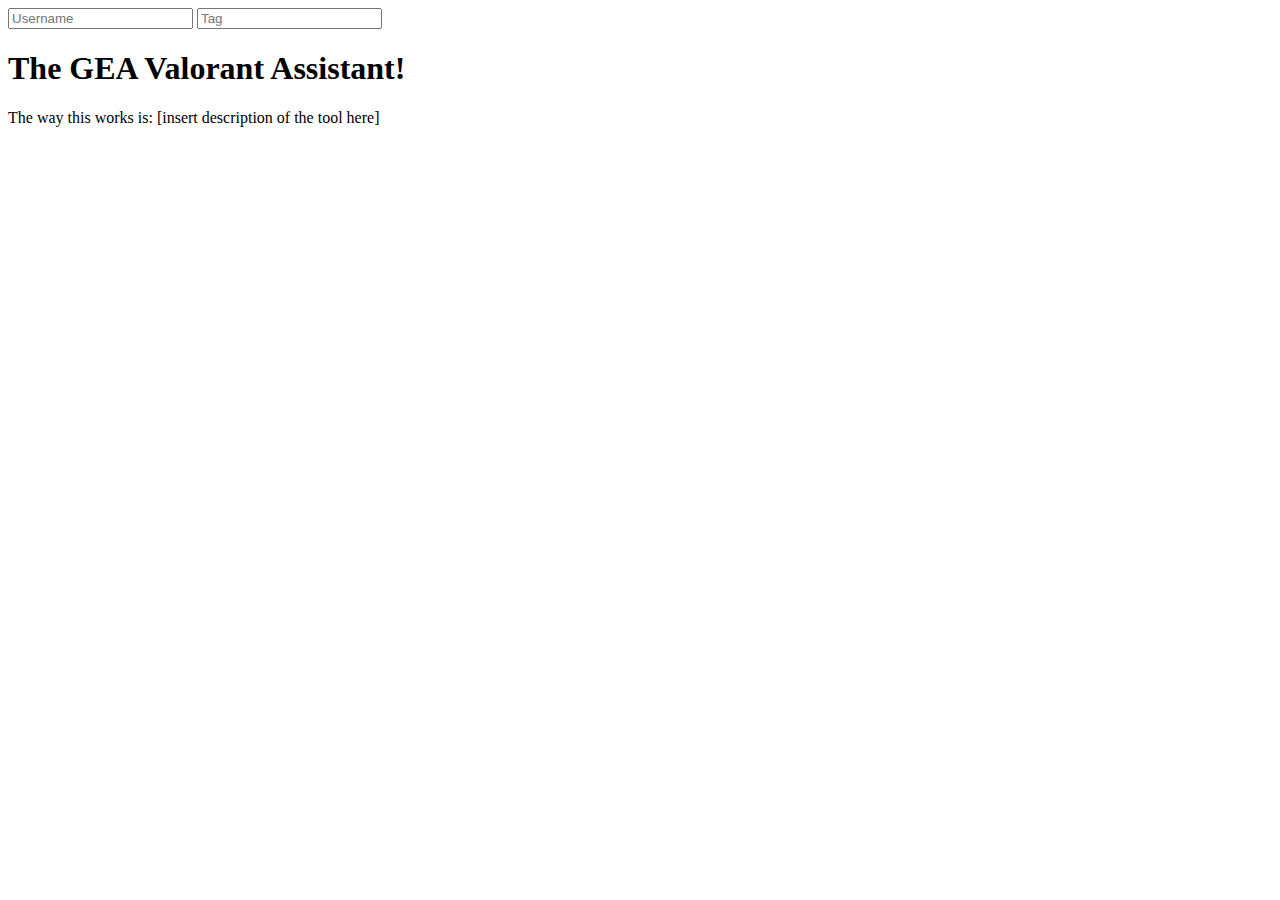
<file: index.html>
<!DOCTYPE html>
<html lang="en">

<head>
    <meta charset="UTF-8">
    <meta name="viewport" content="width=device-width, initial-scale=1.0">
    <title>Input Example</title>
</head>

<body>
    <input type="text" id="username" placeholder="Username">
    <input type="text" id="tag" placeholder="Tag">
    <script src="script.js"></script>
    <h1>The GEA Valorant Assistant!</h1>
    <p>The way this works is: [insert description of the tool here]</p>
</body>

</html>
</file>
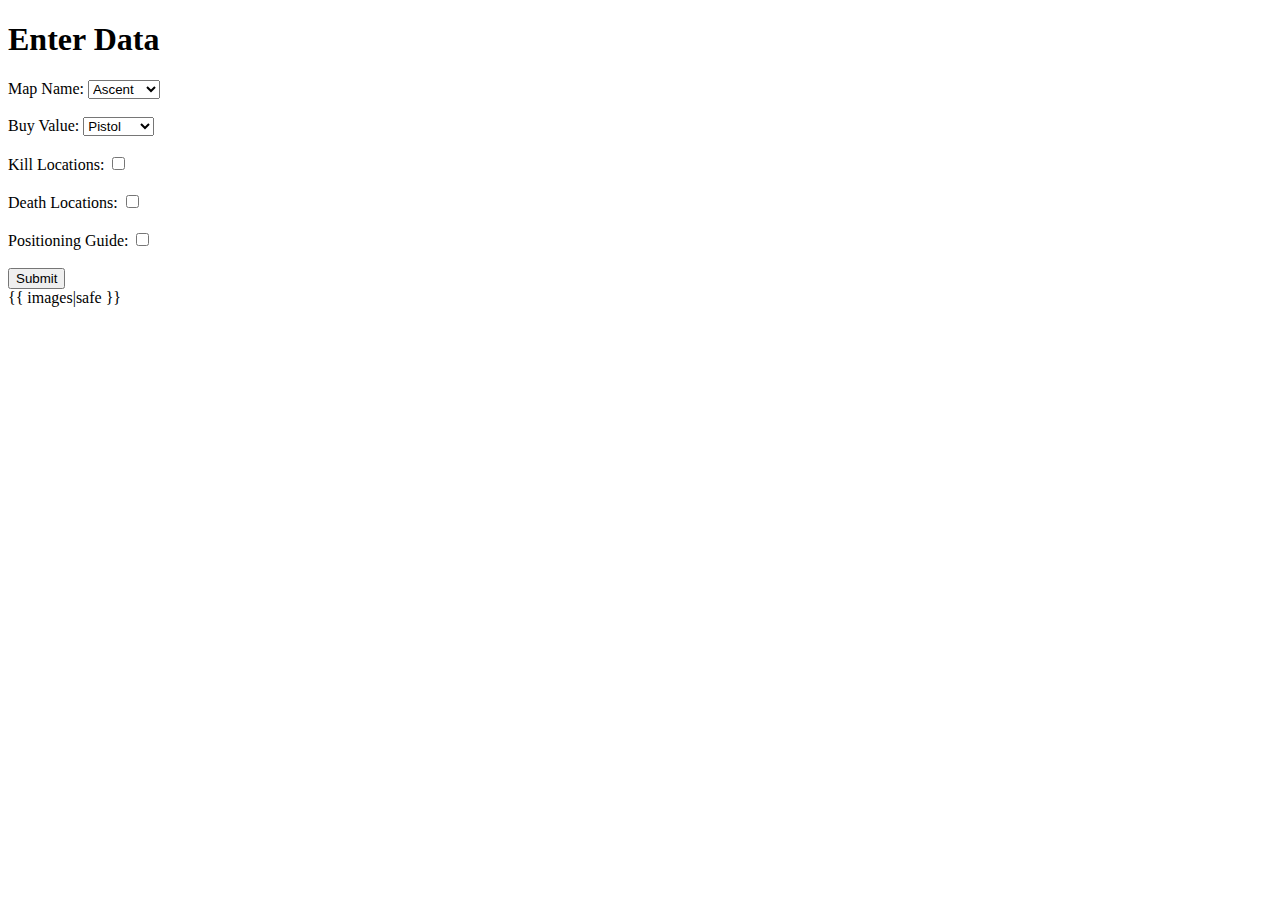
<file: templates/index.html>
<!DOCTYPE html>
<html>
<head>
    <title>Data Entry Form</title>
</head>
<body>
    <h1>Enter Data</h1>
    <form action="/submit" method="post">
        <label for="mapName">Map Name:</label>
        <select id="mapName" name="mapName">
            <option value="Ascent">Ascent</option>
            <option value="Split">Split</option>
            <option value="Fracture">Fracture</option>
            <option value="Bind">Bind</option>
            <option value="Breeze">Breeze</option>
            <option value="Lotus">Lotus</option>
            <option value="Sunset">Sunset</option>
            <option value="Pearl">Pearl</option>
            <option value="Icebox">Icebox</option>
            <option value="Haven">Haven</option>
            <option value="Abyss">Abyss</option>
        </select><br><br>
        <label for="buyValue">Buy Value:</label>
        <select id="buyValue" name="buyValue">
            <option value="pistol">Pistol</option>
            <option value="rifle">Rifle</option>
            <option value="all">All</option>
            <option value="fullbuy">Full Buy</option>
            <option value="midbuy">Mid Buy</option>
            <option value="eco">Eco</option>
        </select><br><br>
        <label for="killLocations">Kill Locations:</label>
        <input type="checkbox" id="killLocations" name="killLocations" value="true"><br><br>
        <label for="deathLocations">Death Locations:</label>
        <input type="checkbox" id="deathLocations" name="deathLocations" value="true"><br><br>
        <label for="positioningGuide">Positioning Guide:</label>
        <input type="checkbox" id="positioningGuide" name="positioningGuide" value="true"><br><br>
        <input type="submit" value="Submit">
    </form>
    <div>
        {{ images|safe }}
    </div>
</body>
</html>
</file>
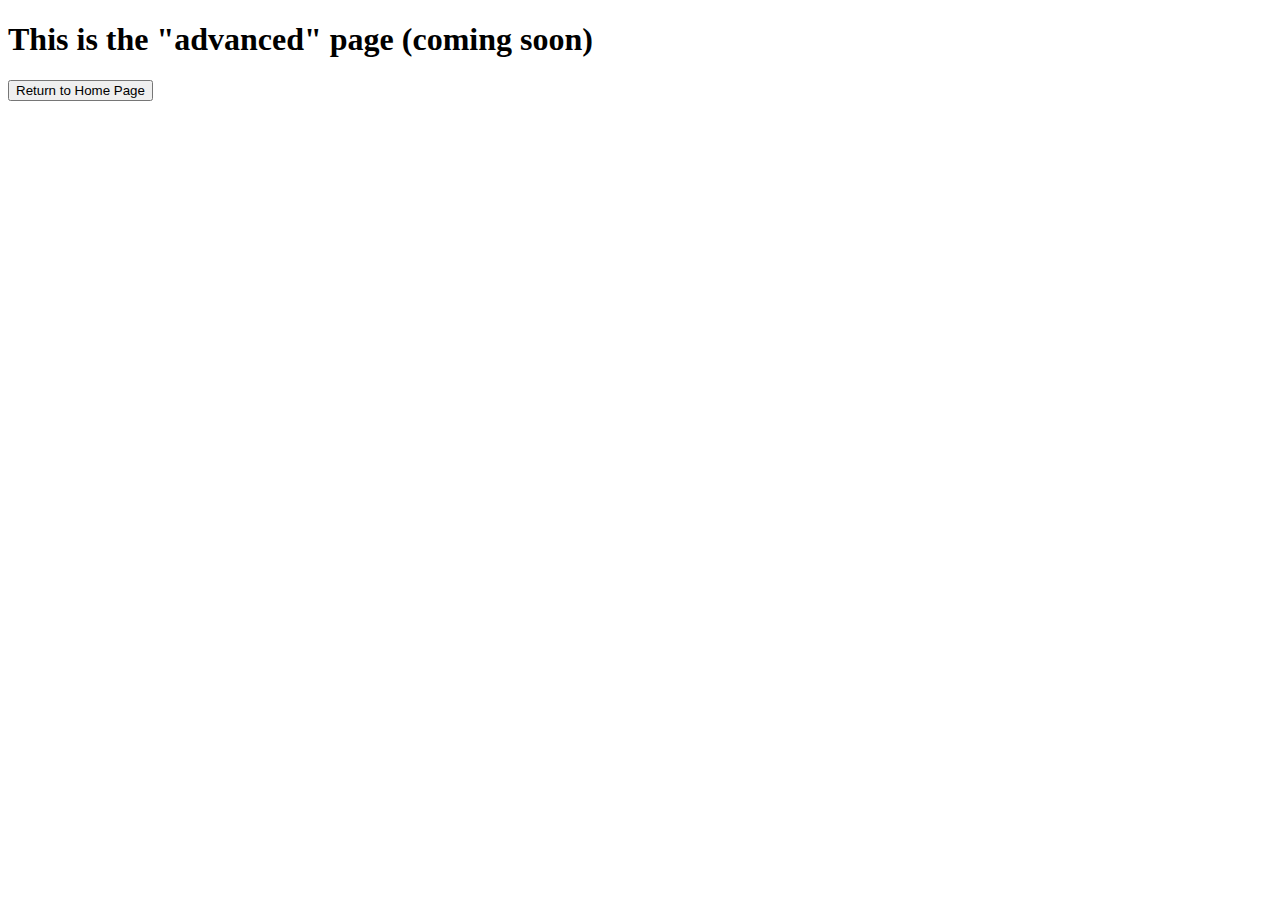
<file: advanced.html>
<!DOCTYPE html>
<html>
<head>
    <title>Advanced Page</title>
</head>
<body>
    <h1>This is the "advanced" page (coming soon)</h1>
    <form action="/" method="get">
        <button type="submit">Return to Home Page</button>
    </form>
</body>
</html>


<!-- temporary stuff-->
<!-- <label for="buyValue">Buy Value:</label>
        <select id="buyValue" name="buyValue">
            <option value="pistol">Pistol</option>
            <option value="rifle">Rifle</option>
            <option value="all">All</option>
            <option value="fullbuy">Full Buy</option>
            <option value="midbuy">Mid Buy</option>
            <option value="eco">Eco</option>
        </select><br><br>
        
        <label for="killLocations">Kill Locations:</label>
        <input type="checkbox" id="killLocations" name="killLocations" value="true"><br><br>
        
        <label for="deathLocations">Death Locations:</label>
        <input type="checkbox" id="deathLocations" name="deathLocations" value="true"><br><br>
        
        <label for="positioningGuide">Positioning Guide:</label>
        <input type="checkbox" id="positioningGuide" name="positioningGuide" value="true"><br><br> -->
</file>
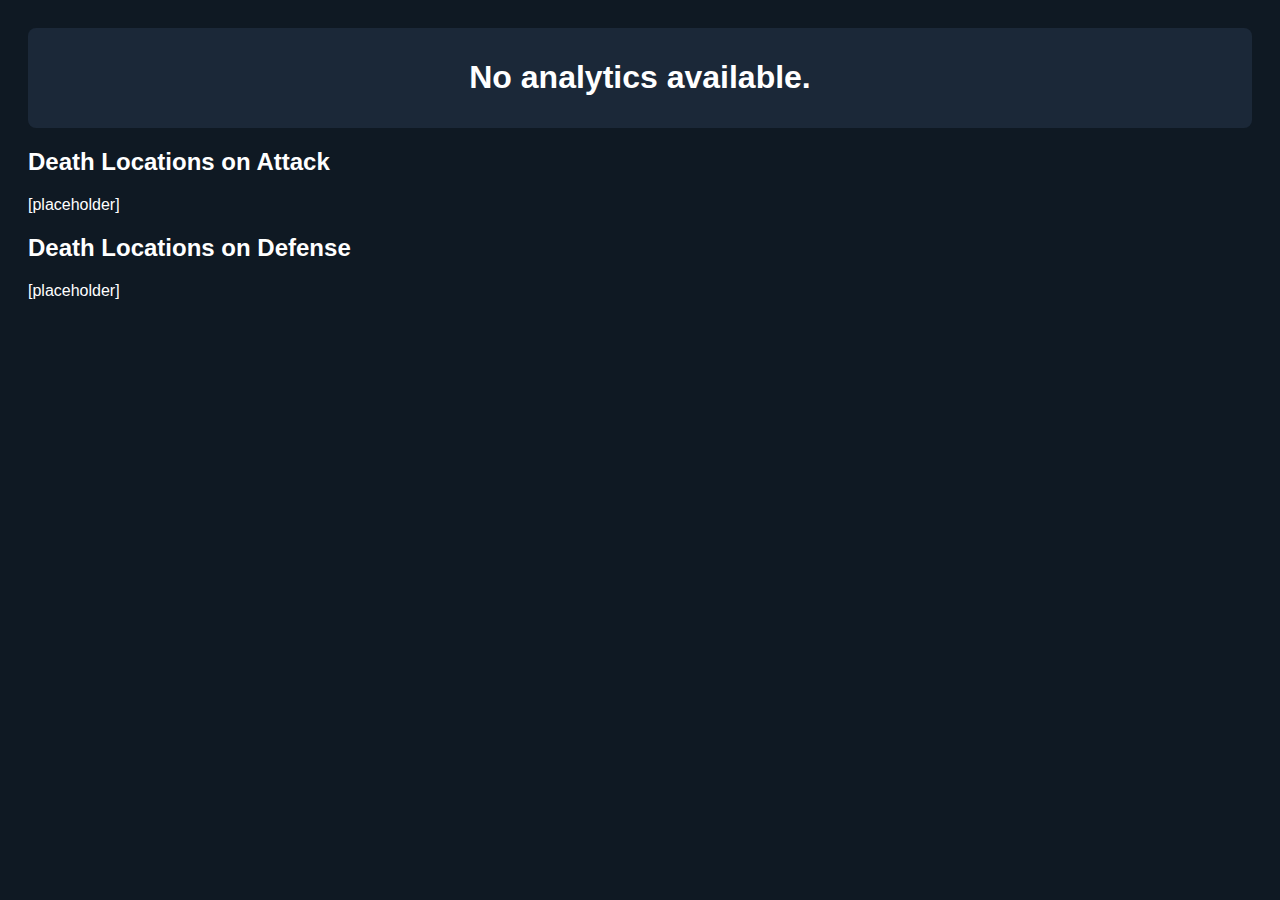
<file: analytics.html>
<!DOCTYPE html>
<html lang="en">

<head>
    <meta charset="UTF-8">
    <meta name="viewport" content="width=device-width, initial-scale=1.0">
    <title>Analytics</title>
    <link rel="stylesheet" href="styles.css">
    <!-- Link to the CSS file -->
</head>

<body>
    <div class="container">
        <div class="header">
            <h1 id="analyticsMessage"></h1>
        </div>
        <div class="content">
            <h2>Death Locations on Attack</h2>
            <p>[placeholder]</p>
            <h2>Death Locations on Defense</h2>
            <p>[placeholder]</p>
        </div>
    </div>
    <script>
        document.addEventListener('DOMContentLoaded', () => {
            const urlParams = new URLSearchParams(window.location.search);
            const username = urlParams.get('username');
            const tag = urlParams.get('tag');

            console.log('URL Params:', urlParams); // Debugging log
            console.log('Username:', username); // Debugging log
            console.log('Tag:', tag); // Debugging log

            if (username && tag) {
                document.getElementById('analyticsMessage').textContent = `Here are the analytics for ${username} ${tag}`;
            } else {
                document.getElementById('analyticsMessage').textContent = 'No analytics available.';
            }
        });
    </script>
</body>

</html>
</file>
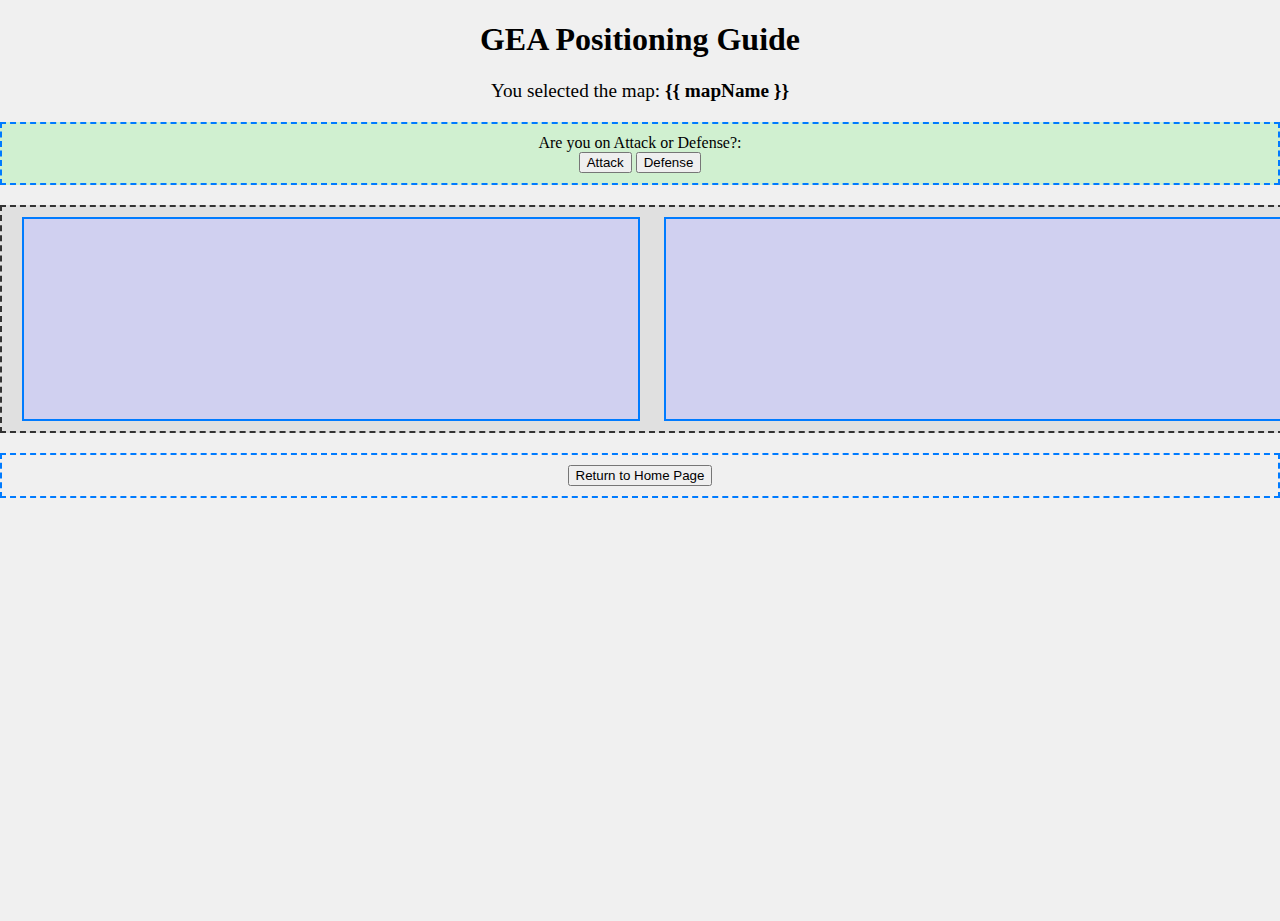
<file: guide.html>
<!DOCTYPE html>
<html>
<head>
    <title>Guide Page</title>
    <script src="https://code.jquery.com/jquery-3.6.0.min.js"></script>
    <style>
        body {
            text-align: center;
            margin: auto;
            min-height: 100vh;
            background-color: #f0f0f0;
        }

        #result {
            display: flex;
            justify-content: space-between;
            align-items: flex-start;
            width: 100%;
            margin-top: 20px;
            background-color: #e0e0e0;
            border: 2px dashed #333;
            padding: 10px;
        }

        #team, #enemy {
            flex: 1;
            max-width: 48%;
            margin: 0 10px;
            background-color: #d0d0f0;
            border: 2px solid #007bff;
            min-height: 200px;
        }

        img {
            width: 100%;
            height: auto;
        }

        form {
            margin-top: 20px;
            border: 2px dashed #007bff;
            padding: 10px;
            background-color: #f0f0f0;
        }

        #buttonContainer {
            margin-top: 20px;
            border: 2px dashed #007bff;
            padding: 10px;
            background-color: #d0f0d0;
        }
    </style>
</head>
<body>
    <h1>GEA Positioning Guide</h1>
    <p style="font-size: larger;">You selected the map: <strong>{{ mapName }}</strong></p>

    <div id="buttonContainer">
        <label for="optionSelect">Are you on Attack or Defense?:</label>
        <br>
        <button id="attackButton" value="Attack">Attack</button>
        <button id="defenseButton" value="Defense">Defense</button>
    </div>

    <div id="result">
        <div id="team">
            <!-- Team heatmap and dropdown will be inserted here -->
        </div>
        <div id="enemy">
            <!-- Enemy heatmap and dropdown will be inserted here -->
        </div>
    </div>

    <form action="/" method="get">
        <button type="submit">Return to Home Page</button>
    </form>

    <script>
        $(document).ready(function() {
            $('#attackButton, #defenseButton').click(function() {
                var selectedOption = $(this).val();

                var attackBuyHtml = '<label for="buyValue">Attackers Buy Value:</label> <select id="attackBuy" name="attackBuy"> <option value="all">All</option><option value="pistol">Pistol</option><option value="eco">Eco</option><option value="midbuy">Mid Buy</option><option value="rifle">Rifle</option><option value="fullbuy">Full Buy</option></select><br><br>';
                var defenseBuyHtml = '<label for="buyValue">Defenders Buy Value:</label> <select id="defenseBuy" name="defenseBuy"> <option value="all">All</option><option value="pistol">Pistol</option><option value="eco">Eco</option><option value="midbuy">Mid Buy</option><option value="rifle">Rifle</option><option value="fullbuy">Full Buy</option></select><br><br>';
               
                if (selectedOption === "Attack") {
                    $('#team').html(attackBuyHtml + '<p style="font-size: smaller; margin: 0px 60px;">Position yourself to take gunfights in the green areas. Avoid taking gunfights in the red and more through these areas quickly. Gray areas are neutral, play by your wits.</p>' + '<div id="attackImage"></div>');
                    $('#enemy').html(defenseBuyHtml + '<p style="font-size: smaller; margin: 0px 60px;">You are likely to see the enemy in the following hotspots. Be cautious and use utility to cover these areas.</p>' + '<div id="defenseImage"></div>');
                } else if (selectedOption === "Defense") {
                    $('#team').html(defenseBuyHtml + '<p style="font-size: smaller; margin: 0px 60px;">Position yourself to take gunfights in the green areas. Avoid taking gunfights in the red and more through these areas quickly. Gray areas are neutral, play by your wits.</p>' + '<div id="defenseImage"></div>');
                    $('#enemy').html(attackBuyHtml + '<p style="font-size: smaller; margin: 0px 60px;">You are likely to see the enemy in the following hotspots. Be cautious and use utility to cover these areas.</p>' + '<div id="attackImage"></div>');
                }
                    
                
                $('#attackBuy').change(function() {
                    var selectedAttackBuy = $(this).val();
                    $.ajax({
                        url: '/generate-attack',
                        type: 'POST',
                        data: { option: selectedAttackBuy, side: selectedOption },
                        success: function(data) {
                            $('#attackImage').html('<img src="data:image/png;base64,' + data + '" alt="Attack Image">');
                        }
                    });
                });

                $('#defenseBuy').change(function() {
                    var selectedDefenseBuy = $(this).val();
                    $.ajax({
                        url: '/generate-defense',
                        type: 'POST',
                        data: { option: selectedDefenseBuy, side: selectedOption },
                        success: function(data) {
                            $('#defenseImage').html('<img src="data:image/png;base64,' + data + '" alt="Defense Image">');
                        }
                    });
                });
            });
        });
    </script>
</body>
</html>
</file>
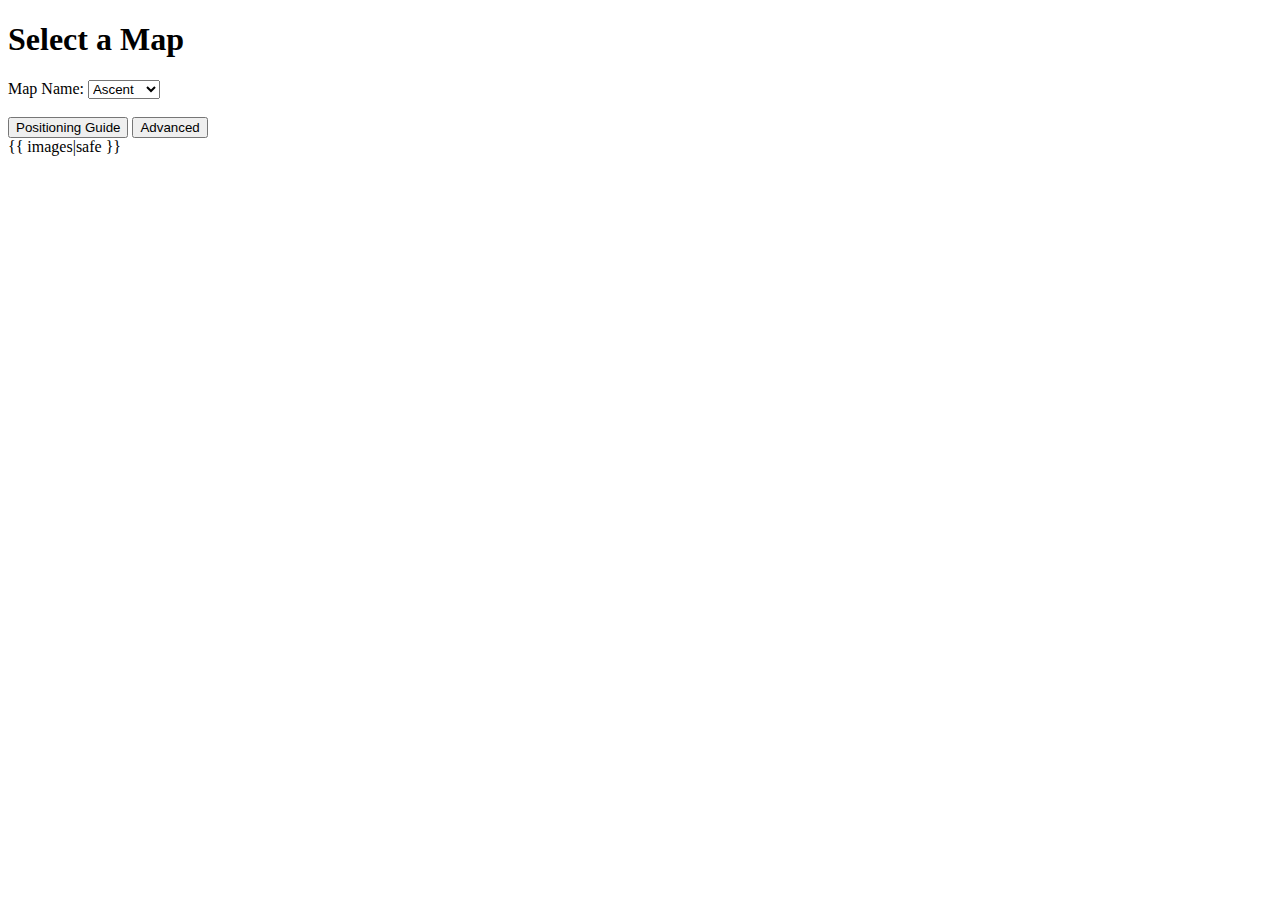
<file: home.html>
<!DOCTYPE html>
<html>
<head>
    <title>Data Entry Form</title>
</head>
<body>
    <h1>Select a Map</h1>
    <form id="mapForm" method="post">
        <label for="mapName">Map Name:</label>
        <select id="mapName" name="mapName">
            <option value="Ascent">Ascent</option>
            <option value="Split">Split</option>
            <option value="Fracture">Fracture</option>
            <option value="Bind">Bind</option>
            <option value="Breeze">Breeze</option>
            <option value="Lotus">Lotus</option>
            <option value="Sunset">Sunset</option>
            <option value="Pearl">Pearl</option>
            <option value="Icebox">Icebox</option>
            <option value="Haven">Haven</option>
            <option value="Abyss">Abyss</option>
        </select><br><br>

        <!-- Positioning Guide Button -->
        <input type="button" value="Positioning Guide" onclick="submitForm('/guide')">

        <!-- Advanced Button -->
        <input type="button" value="Advanced" onclick="submitForm('/advanced')">
    </form>

    <div>
        {{ images|safe }}
    </div>

    <script>
        function submitForm(action) {
            var form = document.getElementById('mapForm');
            form.action = action;
            form.submit();
        }
    </script>
</body>
</html>
</file>
<file: styles.css>
body {
    background-color: #0f1923;
    color: #ffffff;
    font-family: 'Arial', sans-serif;
}

.container {
    padding: 20px;
}

.header {
    background-color: #1b2838;
    padding: 10px;
    text-align: center;
    border-radius: 8px;
    margin-bottom: 20px;
}

.data-table {
    border-collapse: collapse;
    width: 100%;
    margin-top: 20px;
}

.data-table th,
.data-table td {
    border: 1px solid #2a475e;
    padding: 8px;
    text-align: left;
}

.data-table th {
    background-color: #2a475e;
}
</file>
